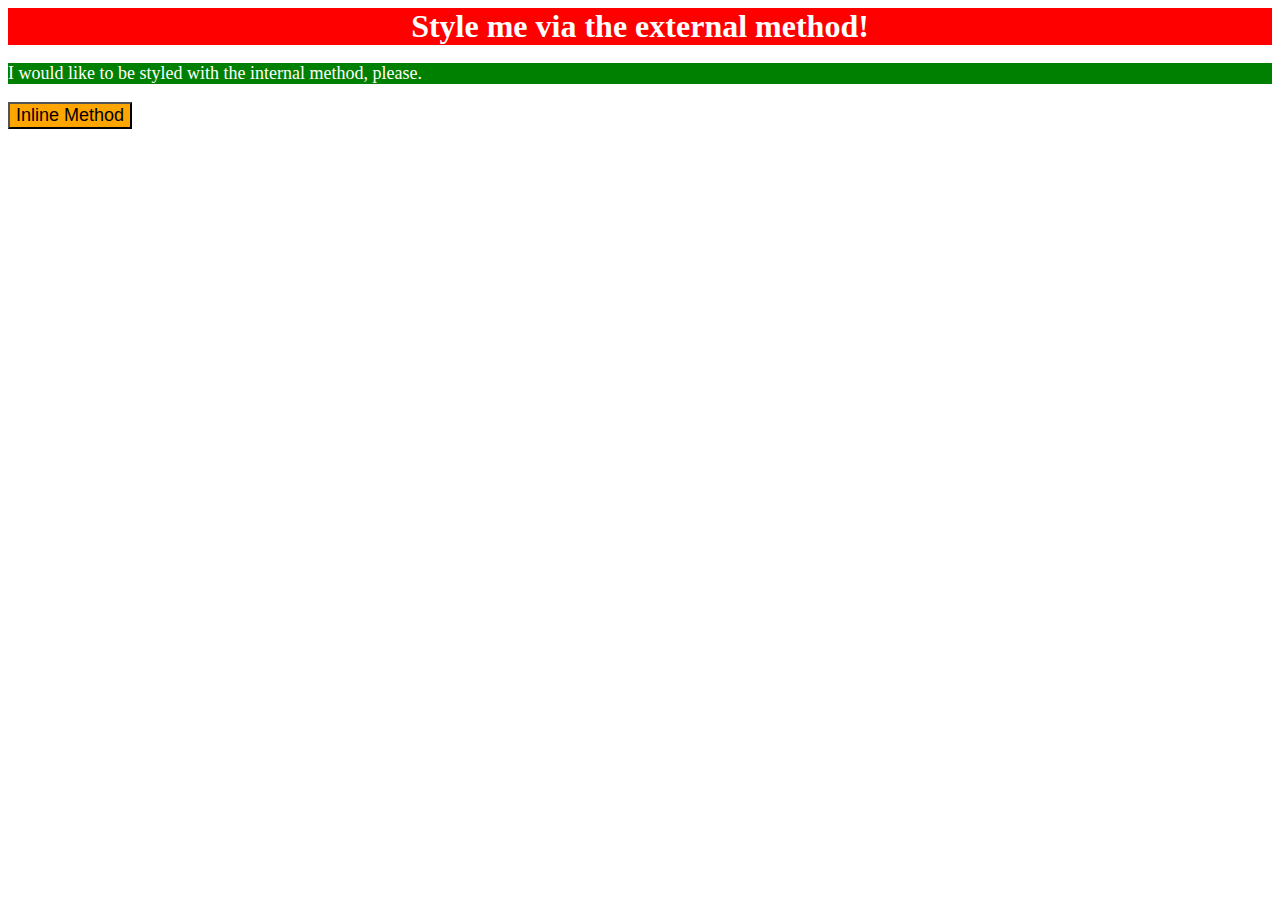
<file: foundations/01-css-methods/index.html>
<!DOCTYPE html>
<html lang="en">
  <head>
    <meta charset="UTF-8">
    <meta http-equiv="X-UA-Compatible" content="IE=edge">
    <meta name="viewport" content="width=device-width, initial-scale=1.0">
    <title>Methods for Adding CSS</title>
    <link rel="stylesheet" href="01-styles.css" />
    <style>
      p {
        background-color: green;
        color: white;
        font-size: 18px;
      }
    </style>
  </head>
  <body>
    <div>Style me via the external method!</div>
    <p>I would like to be styled with the internal method, please.</p>
    <button style="background-color: orange; font-size: 18px;">Inline Method</button>
  </body>
</html>
</file>
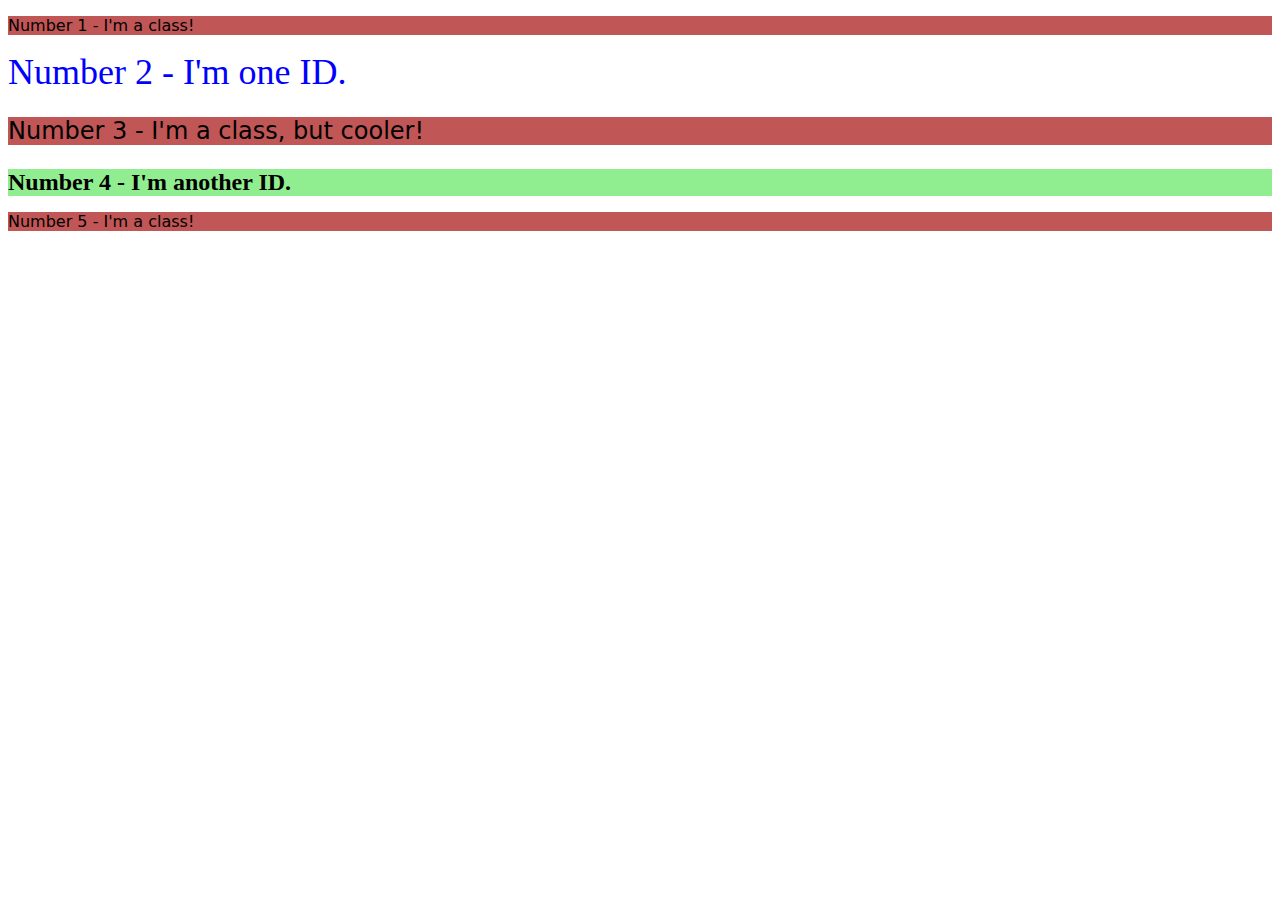
<file: foundations/02-class-id-selectors/index.html>
<!DOCTYPE html>
<html lang="en">
  <head>
    <meta charset="UTF-8">
    <meta http-equiv="X-UA-Compatible" content="IE=edge">
    <meta name="viewport" content="width=device-width, initial-scale=1.0">
    <title>Class and ID Selectors</title>
    <link rel="stylesheet" href="style.css">
  </head>
  <body>
    <p class="odd">Number 1 - I'm a class!</p>
    <div id="second">Number 2 - I'm one ID.</div>
    <p class="odd cooler">Number 3 - I'm a class, but cooler!</p>
    <div id="fourth">Number 4 - I'm another ID.</div>
    <p class="odd">Number 5 - I'm a class!</p>
  </body>
</html>
</file>
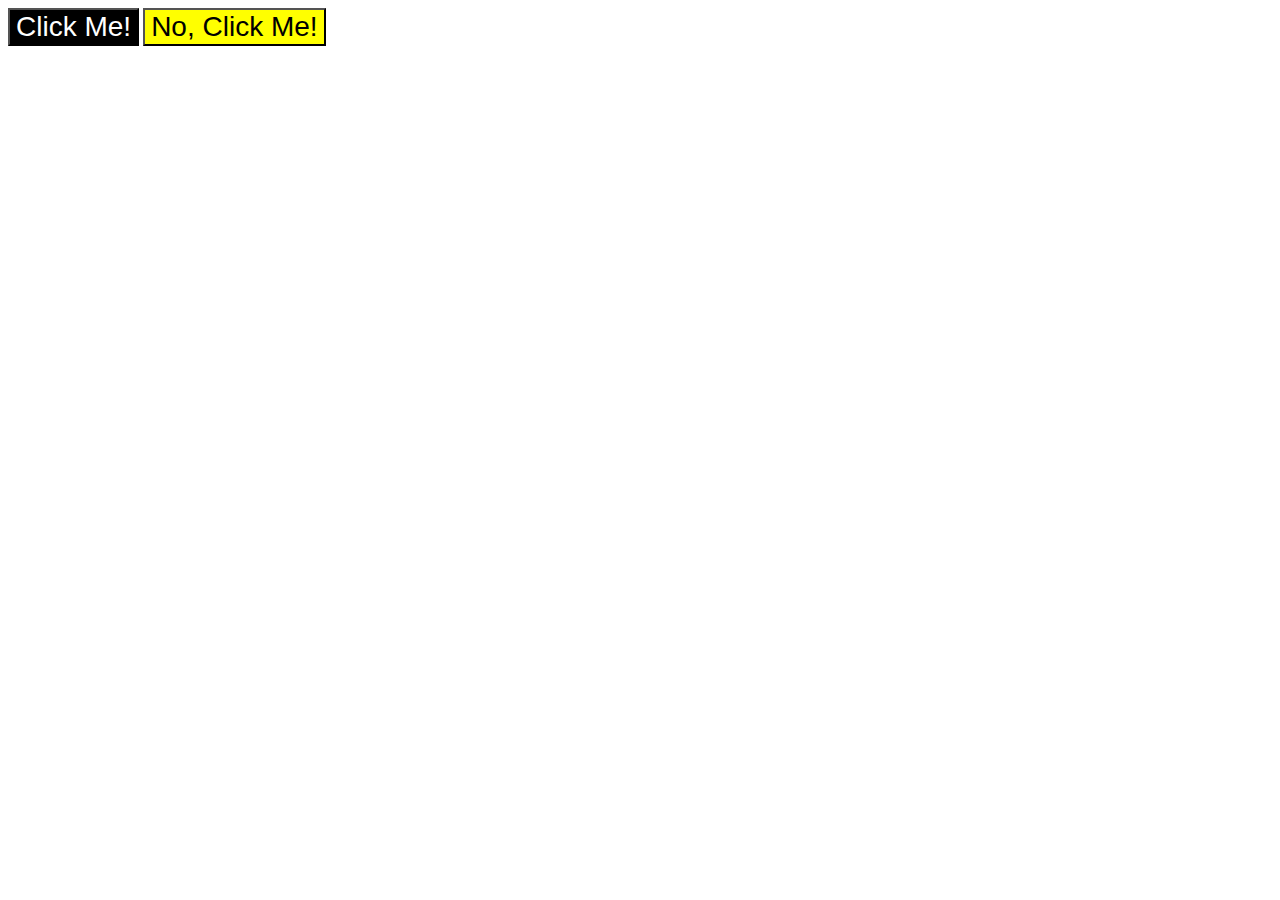
<file: foundations/03-grouping-selectors/index.html>
<!DOCTYPE html>
<html lang="en">
  <head>
    <meta charset="UTF-8">
    <meta http-equiv="X-UA-Compatible" content="IE=edge">
    <meta name="viewport" content="width=device-width, initial-scale=1.0">
    <title>Grouping Selectors</title>
    <link rel="stylesheet" href="style.css">
  </head>
  <body>
    <button class="but1 font-and-size">Click Me!</button>
    <button class="but2 font-and-size">No, Click Me!</button>
  </body>
</html>
</file>
<file: foundations/01-css-methods/01-styles.css>
div {
    background-color: red;
    color: white;
    font-size: 32px;
    text-align: center;
    font-weight: bold;
}
</file>
<file: foundations/02-class-id-selectors/style.css>
.odd {
    background-color: rgb(192, 86, 86);
    font-family: Verdana, DejaVu Sans, sans-serif;

}

.cooler {
    font-size: 24px;
}

#second {
    color: blue;
    font-size: 36px;
}

#fourth {
    background-color: lightgreen;
    font-size: 24px;
    font-weight: bold;
}
</file>
<file: foundations/03-grouping-selectors/style.css>
.but1 {
    background-color: black;
    color: white;
}

.but2{
    background-color: yellow;
}

.font-and-size {
    font-size: 28px;
    font-family: Helvetica, "Times New Roman", Sans-serif;
}
</file>
